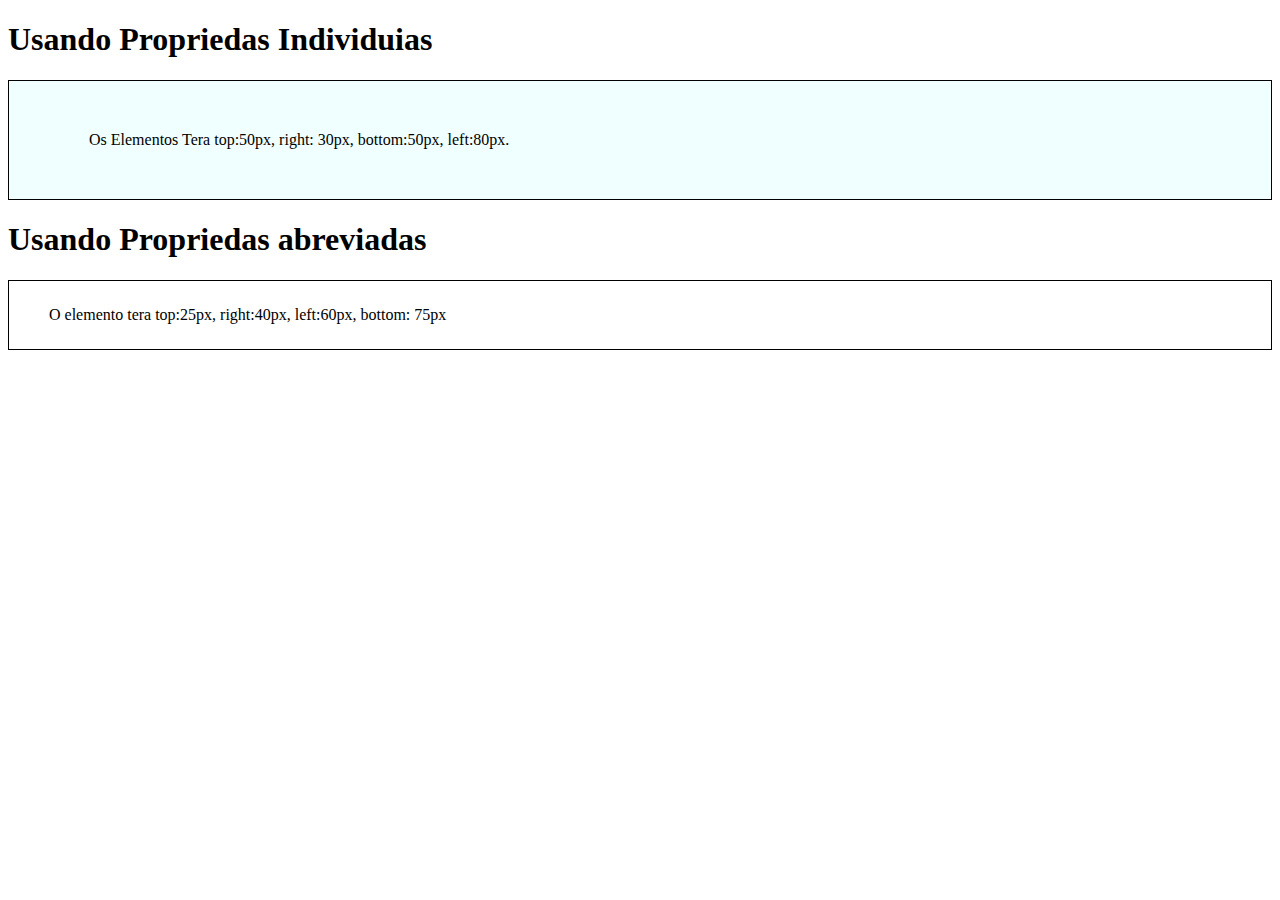
<file: index.html>
<!DOCTYPE html>
<html lang="en">
<head>
    <meta charset="UTF-8">
    <meta name="viewport" content="width=device-width, initial-scale=1.0">
    <title>Document</title> 
    <link rel="stylesheet" href="style.css">
</head>
<body>
       <h1>Usando Propriedas Individuias</h1>
       <section>
        Os Elementos Tera top:50px, right: 30px,
        bottom:50px, left:80px.
        
       </section>
       <h1>Usando Propriedas abreviadas</h1>
       <article>
        O elemento tera top:25px, right:40px,
        left:60px, bottom: 75px
       </article>
</body>
</html>
</file>
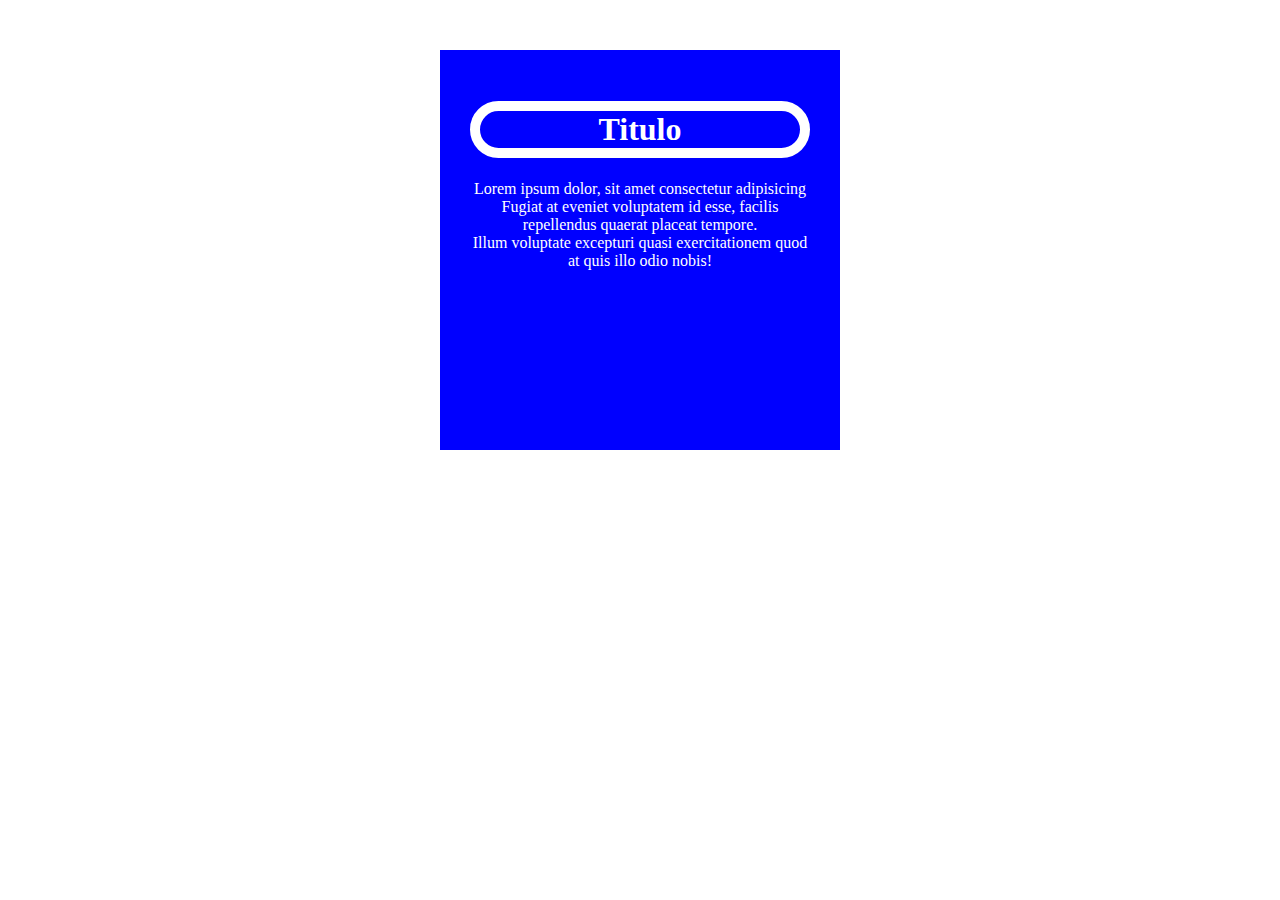
<file: exercicio.html>
<!DOCTYPE html>
<html lang="en">
<head>
    <meta charset="UTF-8">
    <meta name="viewport" content="width=device-width, initial-scale=1.0">
    <title>Document</title>

     <link rel="stylesheet" href="ecercicio.style.css">
</head>
<body>
    <main>
        <header>
        <h1>Titulo</h1>
        </header>
        <section>
         <p>Lorem ipsum dolor, sit amet consectetur adipisicing <br>Fugiat at eveniet voluptatem id esse, facilis repellendus quaerat placeat tempore. <br>
            Illum voluptate excepturi quasi exercitationem quod at quis illo odio nobis! </p>
        </section>
    </main>
</body>
</html>
</file>
<file: style.css>
section
{
    border: 1px solid black;
    background-color: azure;
    padding-top: 50px ;
    padding-right: 30px;
    padding-bottom: 50px;
    padding-left: 80px;
}

article
{
    border: 1px solid black;
    padding: 25px 40px  ;
}
</file>
<file: ecercicio.style.css>
*
{
    font-family: Georgia, 'Times New Roman', Times, serif;
    color: #fff;
}
main
{
    background-color: blue;
    margin: 50px auto;
    width: 400px;
    height: 400px;
    padding: 30px;
    box-sizing: border-box;
}

h1
{
    border: 10px solid #fff;
    border-radius: 60px;
    text-align: center;
}
p
{
    text-align: center;
}
</file>
